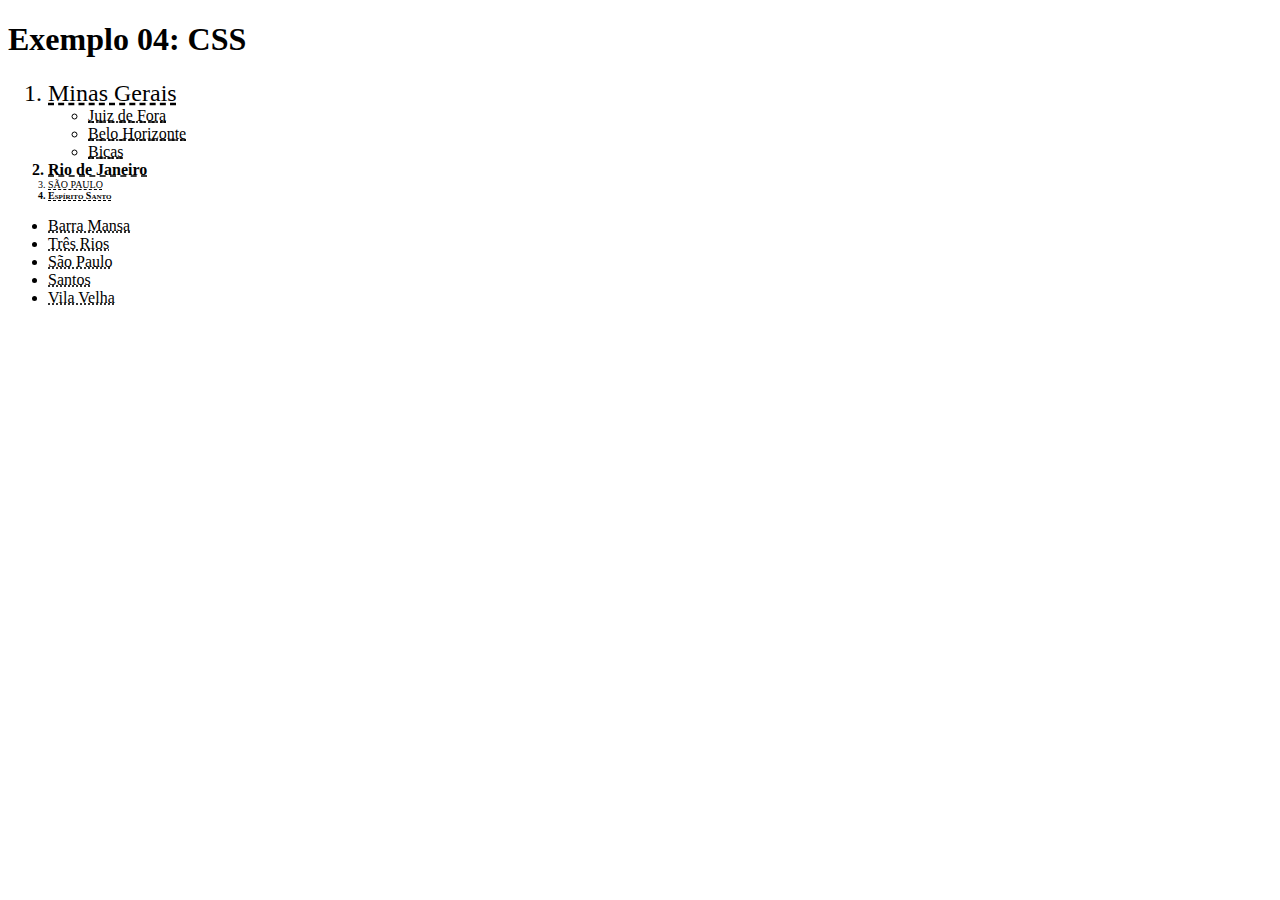
<file: index.html>
<!DOCTYPE html>
<html lang="pt">
  <head>
    <meta charset="UTF-8" />
    <meta http-equiv="X-UA-Compatible" content="IE=edge" />
    <meta name="viewport" content="width=device-width, initial-scale=1.0" />
    <title>Exemplo 04: CSS</title>
    <style>
        ol  li {
            text-decoration: underline;
            text-decoration-style: dashed;
            font-size: medium;
        }
        body ul > li {
          text-decoration: underline;
            text-decoration-style: dotted;
          font-size: medium;
        }
        </style>
  </head>
  <body>
    <h1>Exemplo 04: CSS</h1>
    <ol>
      <li style="font-size: x-large">Minas Gerais
        <ul>
          <li>Juiz de Fora</li>
          <li>Belo Horizonte</li>
          <li>Bicas</li>
        </ul>
    </li>
      <li style="font-weight: bolder">Rio de Janeiro</li>
      <li
        style="
          font-size: x-small;
          font-weight: lighter;
          text-transform: uppercase;
        "
      >
        São Paulo
      </li>
      <li
        style="
          font-size: x-small;
          font-weight: bolder;
          font-variant: small-caps;
        "
      >
        Espírito Santo
      </li>
    </ol>
    <ul>
      <li>Barra Mansa</li>
      <li>Três Rios</li>
      <li>São Paulo</li>
      <li>Santos</li>
      <li>Vila Velha</li>
    </ul>
  </body>
</html>
</file>
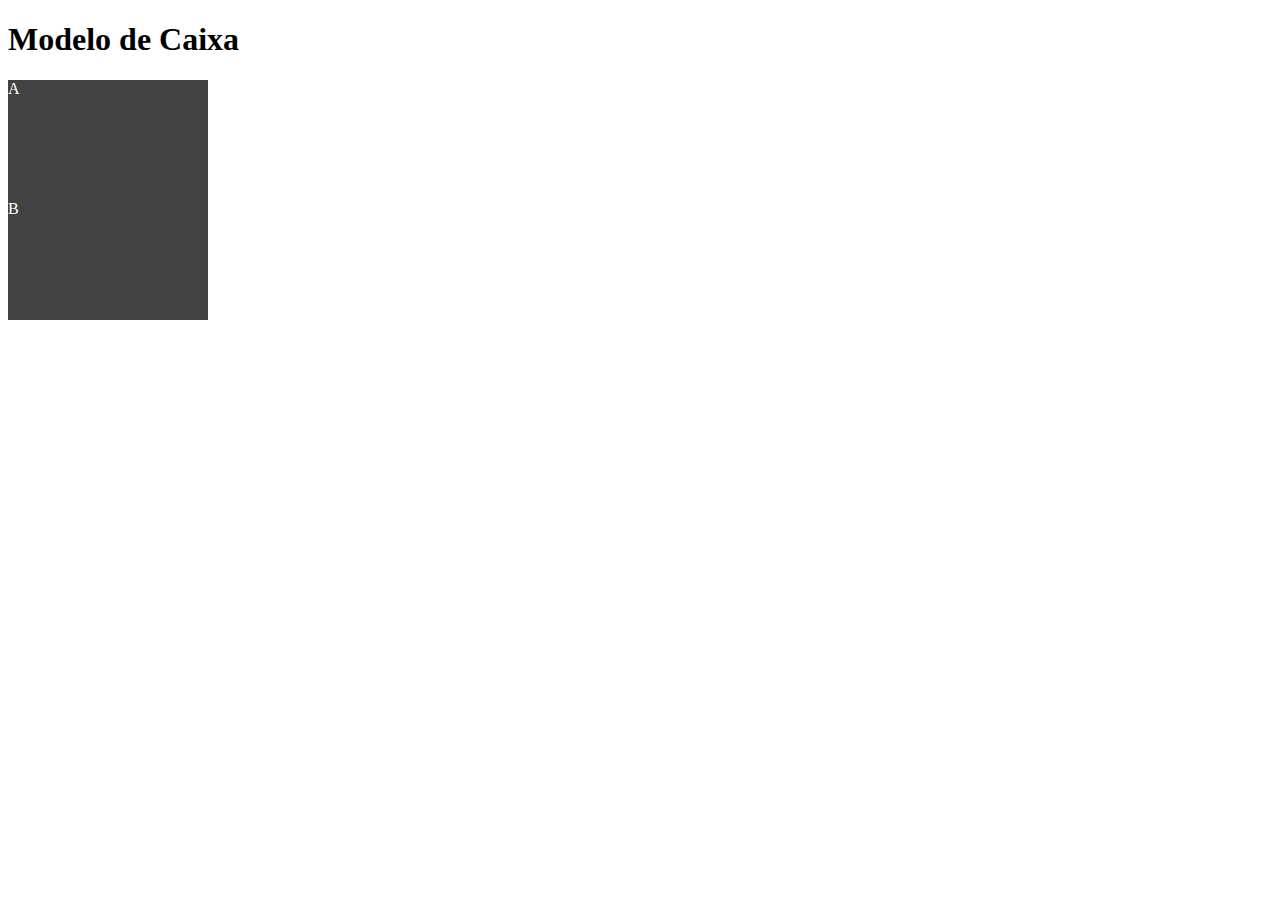
<file: boxmodel.html>
<!DOCTYPE html>
<html lang="pt">
<head>
    <meta charset="UTF-8">
    <title>Modelo de Caixa</title>
    <style>
        div {
            background-color: hsl(0, 0%, 26%);
            color: hsl(0, 0%, 100%);
            display: block;
            width: 200px;
            height: 120px;
        }
    </style>
</head>
<body>
    <h1>Modelo de Caixa</h1>
    <div>A</div>
    <div>B</div>
</body>
</html>
</file>
